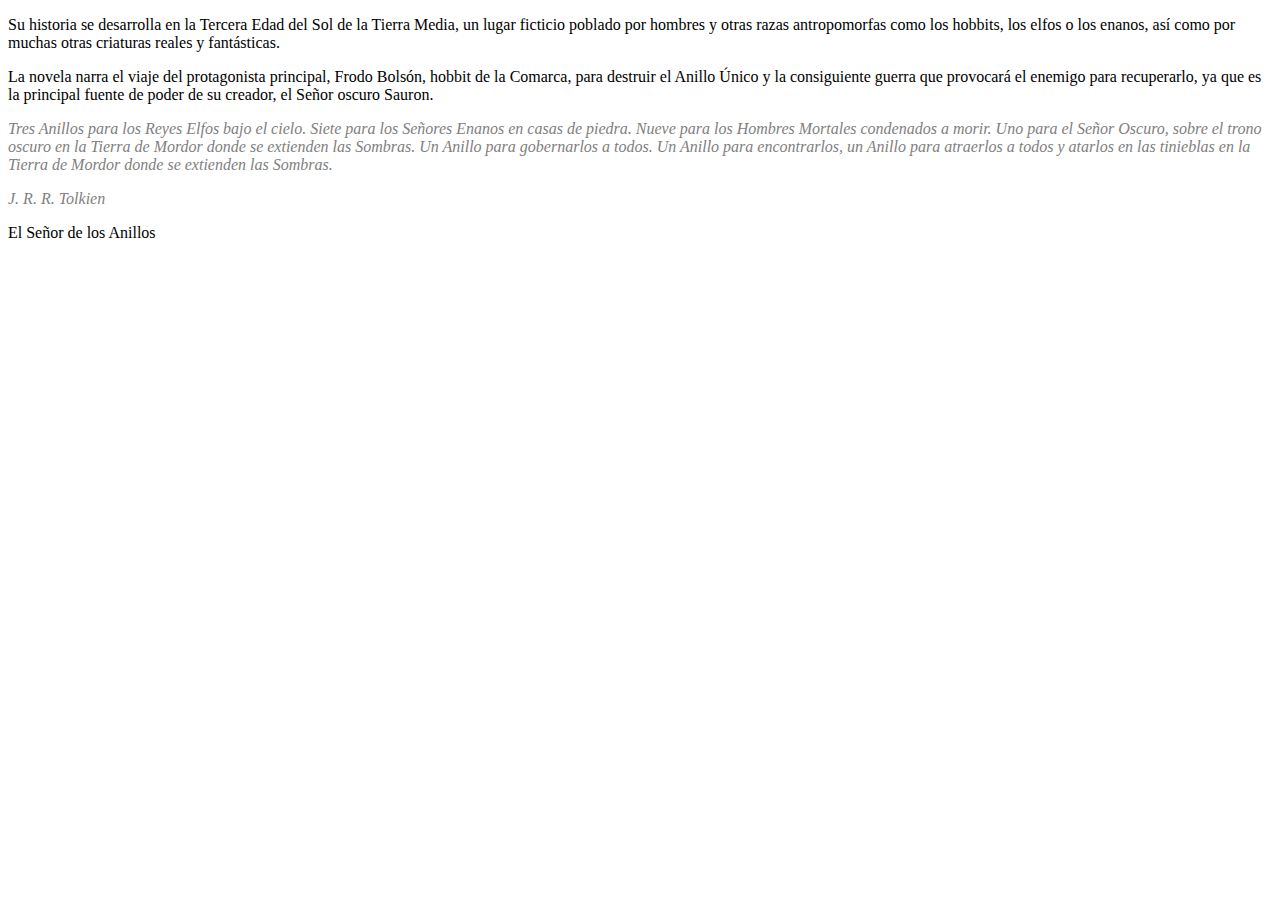
<file: reto css3 (13-06-24)/index.html>
<!DOCTYPE html>
<html lang="en">
  <head>
    <meta charset="UTF-8" />
    <meta http-equiv="X-UA-Compatible" content="IE=edge" />
    <meta name="viewport" content="width=device-width, initial-scale=1.0" />
    <link rel="stylesheet" href="./styles.css" />
    <title>Selectores</title>
  </head>
  <body>
    <main>
      <p>
        Su historia se desarrolla en la Tercera Edad del Sol de la Tierra Media,
        un lugar ficticio poblado por hombres y otras razas antropomorfas como
        los hobbits, los elfos o los enanos, así como por muchas otras criaturas
        reales y fantásticas.
      </p>
      <p>
        La novela narra el viaje del protagonista principal, Frodo Bolsón,
        hobbit de la Comarca, para destruir el Anillo Único y la consiguiente
        guerra que provocará el enemigo para recuperarlo, ya que es la principal
        fuente de poder de su creador, el Señor oscuro Sauron.
      </p>
      <section>
        <p>
          Tres Anillos para los Reyes Elfos bajo el cielo. Siete para los
          Señores Enanos en casas de piedra. Nueve para los Hombres Mortales
          condenados a morir. Uno para el Señor Oscuro, sobre el trono oscuro en
          la Tierra de Mordor donde se extienden las Sombras. Un Anillo para
          gobernarlos a todos. Un Anillo para encontrarlos, un Anillo para
          atraerlos a todos y atarlos en las tinieblas en la Tierra de Mordor
          donde se extienden las Sombras.
        </p>
        <p>J. R. R. Tolkien</p>
        <span>El Señor de los Anillos</span>
      </section>
    </main>
  </body>
</html>
</file>
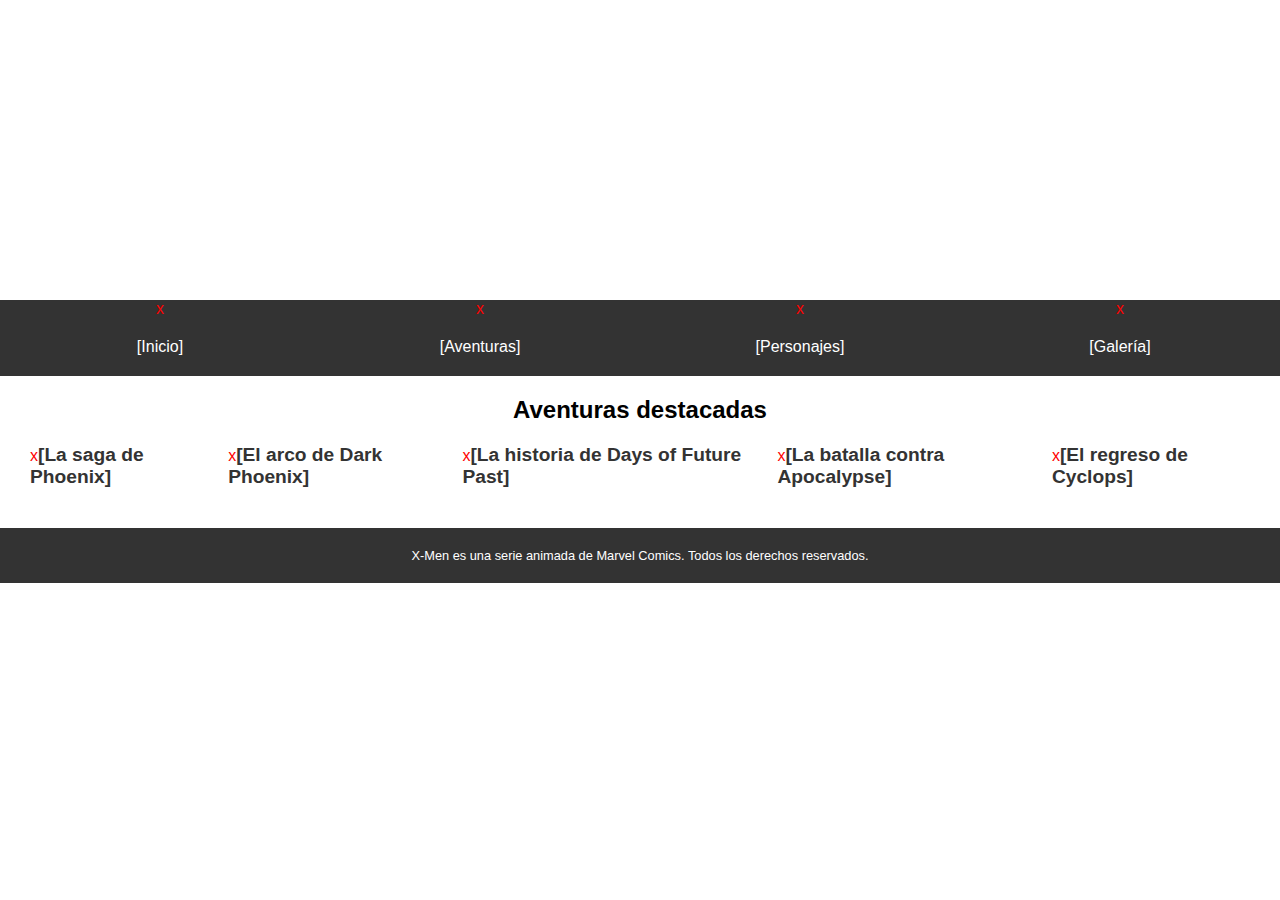
<file: reto css4 (14-06-24)/index.html>
<!DOCTYPE html>
<html>
  <head>
    <title>Aventuras de los X-Men</title>
    <link rel="stylesheet" href="./styles.css" />
  </head>
  <body>
    <header>
      <h1>Aventuras de los X-Men</h1>
    </header>
    <nav>
      <ul>
        <li><a href="#">Inicio</a></li>
        <li><a href="#">Aventuras</a></li>
        <li><a href="#">Personajes</a></li>
        <li><a href="#">Galería</a></li>
      </ul>
    </nav>
    <main>
      <section>
        <h2 class="pseudolist">Aventuras destacadas</h2>
        <ul>
          <li><a href="#">La saga de Phoenix</a></li>
          <li><a href="#">El arco de Dark Phoenix</a></li>
          <li><a href="#">La historia de Days of Future Past</a></li>
          <li><a href="#">La batalla contra Apocalypse</a></li>
          <li><a href="#">El regreso de Cyclops</a></li>
        </ul>
      </section>
    </main>
    <footer>
      <p>
        X-Men es una serie animada de Marvel Comics. Todos los derechos
        reservados.
      </p>
    </footer>
  </body>
</html>
</file>
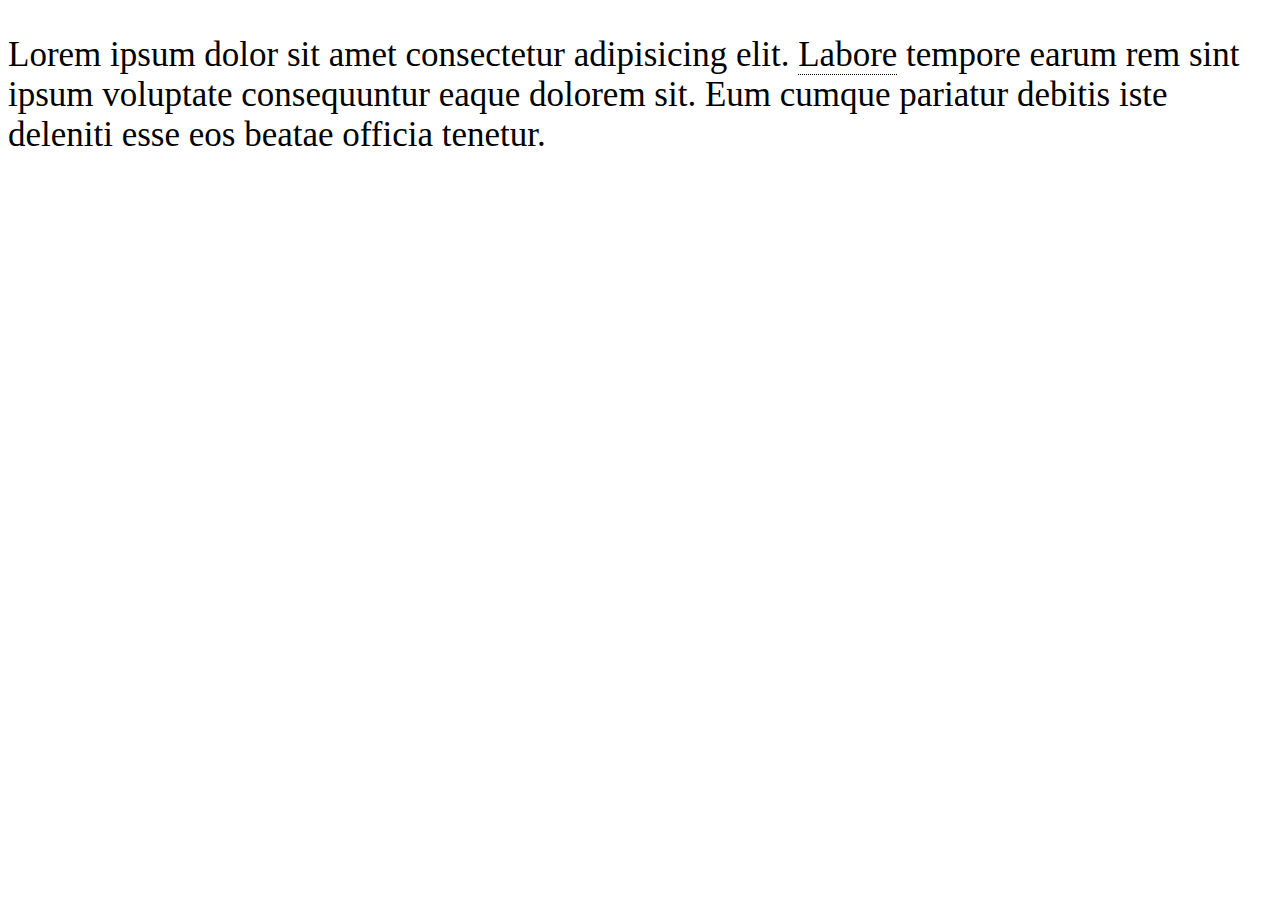
<file: reto css6 (18-06-24) tooltip/index.html>
<!DOCTYPE html>
<html lang="en">
  <head>
    <meta charset="UTF-8" />
    <meta name="viewport" content="width=device-width, initial-scale=1.0" />
    <link rel="stylesheet" href="./styles.css" />
    <title>Document</title>
  </head>
  <body>
    <div>
      <p>
        Lorem ipsum dolor sit amet consectetur adipisicing elit.
        <span class="tooltip"
          >Labore<span class="tooltiptext"
            >This is a tooltip about the word "Labore"</span
          ></span
        >
        tempore earum rem sint ipsum voluptate consequuntur eaque dolorem sit.
        Eum cumque pariatur debitis iste deleniti esse eos beatae officia
        tenetur.
      </p>
    </div>
  </body>
</html>
</file>
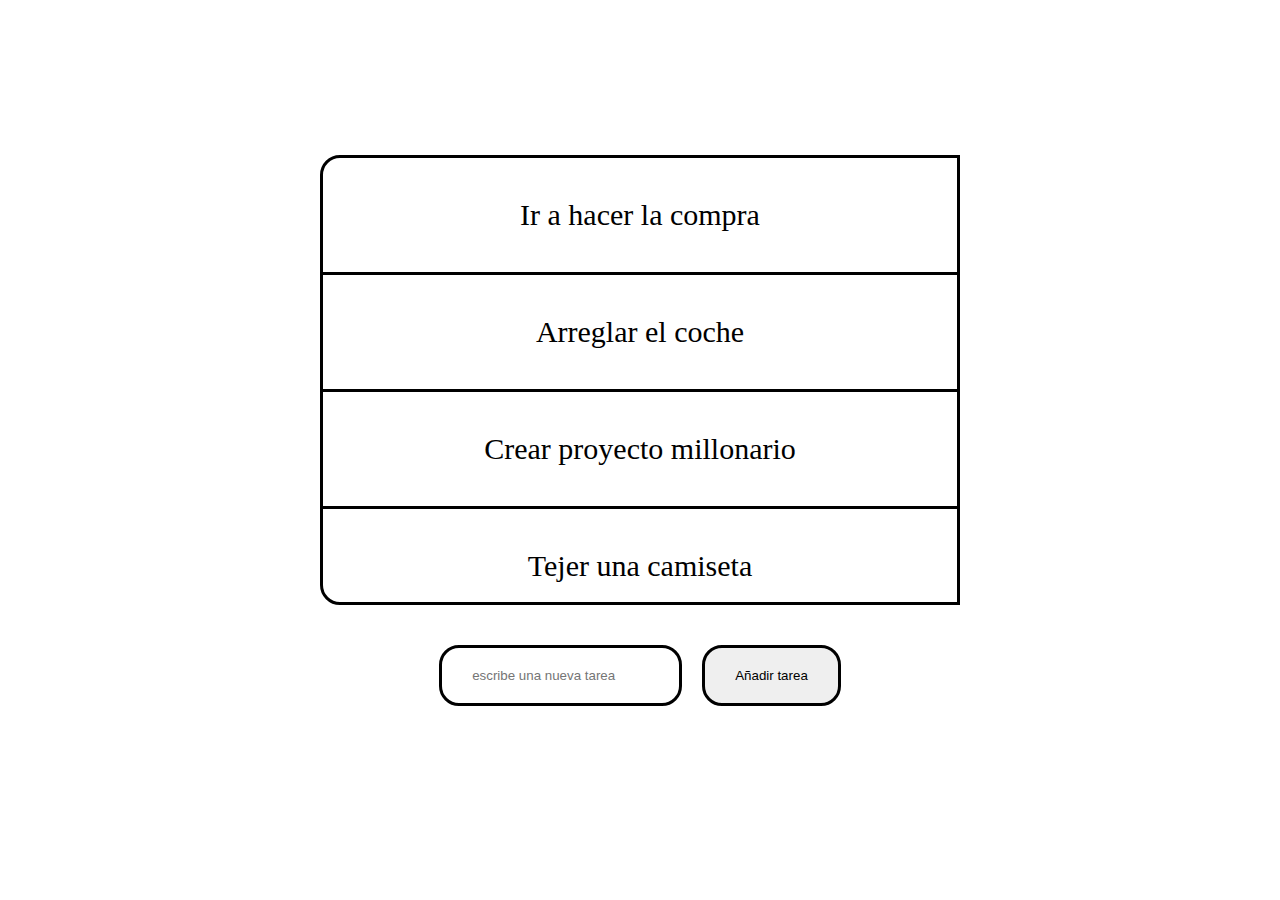
<file: reto DOM (14-08-24)/index.html>
<!DOCTYPE html>
<html lang="en">
<head>
    <meta charset="UTF-8">
    <meta name="viewport" content="width=device-width, initial-scale=1.0">
    <title>To do list</title>
    <script src="script.js" defer></script>
    <link rel="stylesheet" href="styles.css">
</head>
<body>
    <ul class="list"></ul>
    <div class="new">
        <input placeholder="escribe una nueva tarea">
        <button>Añadir tarea</button>
    </div>
</body>
</html>
</file>
<file: reto css3 (13-06-24)/styles.css>
section p {
  color: grey;
  font-style: italic;
}
</file>
<file: reto css4 (14-06-24)/styles.css>
* {
  box-sizing: border-box;
  margin: 0;
  padding: 0;
}

body {
  font-family: Arial, sans-serif;
}

header {
  background-image: url(https://lumiere-a.akamaihd.net/v1/images/pp_xmen1992_herobanner_21369_2ead90c7.jpeg?region=0,0,2048,878);
  background-size: cover;
  height: 300px;
  display: flex;
  align-items: center;
  justify-content: center;
}

header h1 {
  color: white;
  text-align: center;
  font-size: 2em;
}

nav {
  background-color: #333;
}

nav ul {
  display: flex;
  list-style: none;
}

nav li {
  flex: 1;
  text-align: center;
}

nav a {
  display: block;
  padding: 20px 0;
  color: white;
  text-decoration: none;
}

/*HOVER Y FOCUS AL NAV */

nav a:hover {
  background-color: blueviolet;
  color: greenyellow;
}

nav a:focus {
  background-color: crimson;
}

main {
  padding: 20px;
}

section {
  margin-bottom: 20px;
}

section h2 {
  text-align: center;
  margin-bottom: 20px;
}

section ul {
  display: flex;
  justify-content: space-around;
}

section li {
  margin: 0 10px;
  list-style-type: none;
}

/* SUSITUIR EL PUNTO DE LA LISTA POR LA X */
/* NO SOY CAPAZ DE APLICARLO SOLO A LAS <li> ADECUADAS */

li::before {
  content: 'x';
  color: red;
}

section a {
  color: #333;
  text-decoration: none;
  font-weight: bold;
  font-size: 1.2em;
}

/* AÑADIR CORCHETES A LOS ENLACES */

/* AÑADIR HOVER A LOS ENLACES */

/* AÑADIR FOCUS A LOS ENLACES */

/* MISMO PROBLEMA */

a::before {
  content: '[';
}

a::after {
  content: ']';
}

a:hover {
  background-color: blueviolet;
  color: greenyellow;
}

a:focus {
  background-color: crimson;
}

footer {
  background-color: #333;
  color: white;
  padding: 20px;
  text-align: center;
}

footer p {
  margin: 0;
  font-size: 0.8em;
}
</file>
<file: reto css6 (18-06-24) tooltip/styles.css>
body {
  font-size: 35px;
}

.tooltip {
  position: relative;
  border-bottom: 1px dotted black;
}

.tooltiptext {
  position: absolute;
  visibility: hidden;
  font-size: 20px;
  width: 120px;
  background-color: black;
  color: #fff;
  text-align: center;
  padding: 5px 0;
  border-radius: 6px;
  z-index: 1;
}

.tooltip:hover .tooltiptext {
  visibility: visible;
  width: 120px;
  top: 100%;
  left: 50%;
  margin-left: -60px;
}
</file>
<file: reto DOM (14-08-24)/styles.css>
:root {
    --rtc-color-1: rgb(255, 255, 255);
    --rtc-color-2: rgb(207, 207, 207);
    --rtc-color-3: rgb(0, 0, 0);
  }
  
  * {
    margin: 0;
    padding: 0;
    box-sizing: border-box;
  }
  
  ul,
  ol {
    list-style: none;
  }
  
  a {
    text-decoration: none;
  }
  
  body {
    display: flex;
    flex-direction: column;
    justify-content: center;
    align-items: center;
    height: 100svh;
  }
  
  /* SCROLLBAR */
  /* width */
  ::-webkit-scrollbar {
    width: 3px;
  }
  
  /* Track */
  ::-webkit-scrollbar-track {
    background: var(--rtc-color-1);
  }
  
  /* Handle */
  ::-webkit-scrollbar-thumb {
    background: var(--rtc-color-3);
  }
  
  .list {
    width: 50%;
    max-height: 50svh;
    overflow-y: scroll;
    border-radius: 20px 0px 0px 20px;
    border: 3px solid black;
  }
  
  .list > li {
    display: flex;
    justify-content: center;
    align-items: center;
    padding: 40px;
    font-size: 30px;
    cursor: pointer;
    user-select: none;
    border-bottom: 3px solid black;
  }
  
  .list > li:last-child {
    border-bottom: none;
  }
  
  .list > li.completed {
    background-color: var(--rtc-color-2);
    text-decoration: line-through;
  }
  
  .new {
      display: flex;
      padding: 40px;
      font-size: 30px;
      gap: 20px;
  }
  
  .new > input, .new > button {
      padding: 20px 30px;
      border-radius: 20px;
      border: 3px solid black;
  }
  
  .new > button {
      cursor: pointer;
  }
</file>
